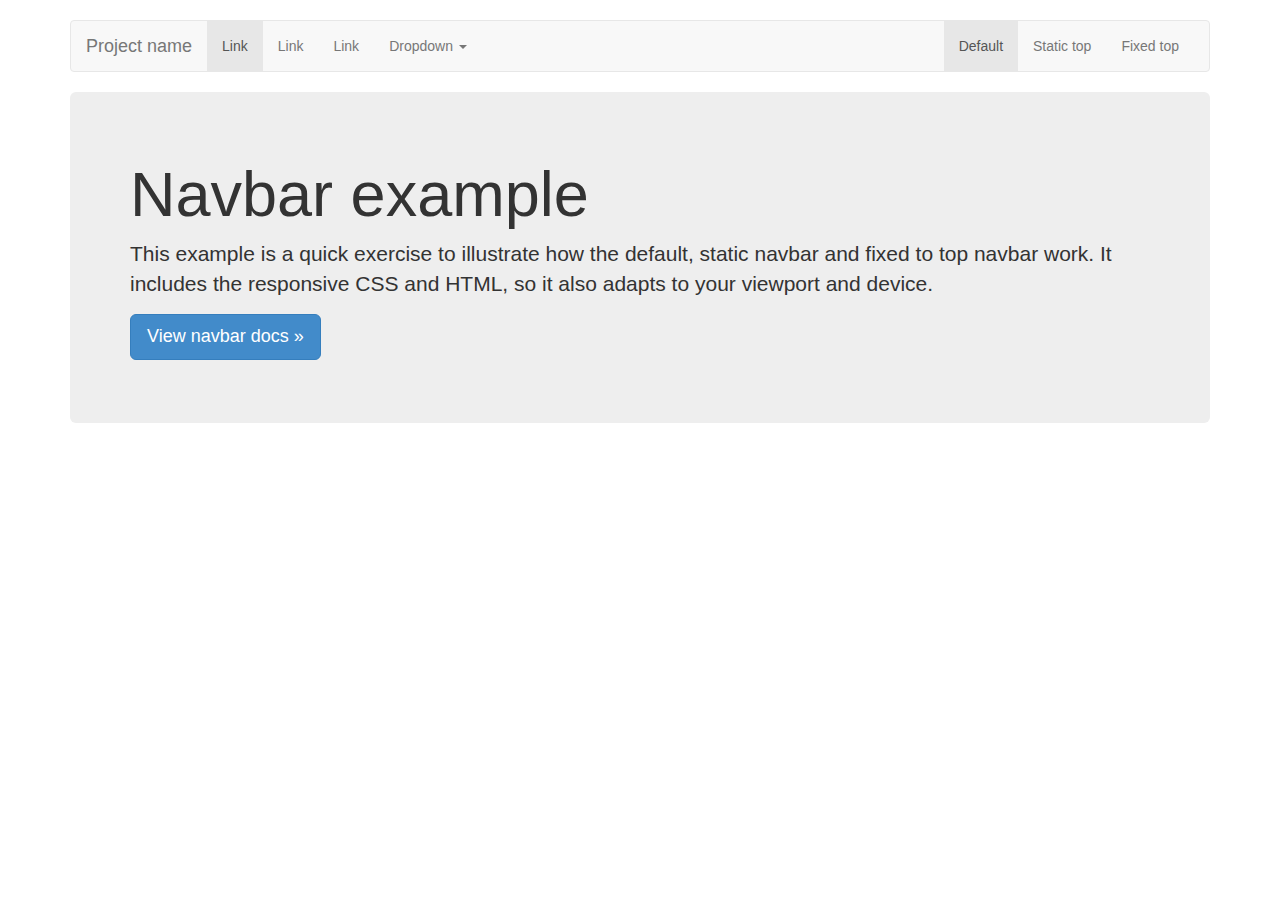
<file: www/dia0.html>
<!DOCTYPE html>
<html lang="en">
  <head>
    <meta charset="utf-8">
    <meta http-equiv="X-UA-Compatible" content="IE=edge">
    <meta name="viewport" content="width=device-width, initial-scale=1">
    <meta name="description" content="">
    <meta name="author" content="">
    <link rel="icon" href="img/favicon.ico">

    <title>Novena del Señor y la Virgen del Milagro</title>

    <!-- Bootstrap core CSS -->
    <link href="css/bootstrap.min.css" rel="stylesheet">

    <!-- Custom styles for this template -->
    <link href="css/navbar.css" rel="stylesheet">

    <!-- Just for debugging purposes. Don't actually copy these 2 lines! -->
    <!--[if lt IE 9]><script src="../../assets/js/ie8-responsive-file-warning.js"></script><![endif]-->
    <script src="js/ie-emulation-modes-warning.js"></script>

    <!-- HTML5 shim and Respond.js IE8 support of HTML5 elements and media queries -->
    <!--[if lt IE 9]>
      <script src="https://oss.maxcdn.com/html5shiv/3.7.2/html5shiv.min.js"></script>
      <script src="https://oss.maxcdn.com/respond/1.4.2/respond.min.js"></script>
    <![endif]-->
  </head>

  <body>

    <div class="container">

      <!-- Static navbar -->
      <div class="navbar navbar-default" role="navigation">
        <div class="container-fluid">
          <div class="navbar-header">
            <button type="button" class="navbar-toggle collapsed" data-toggle="collapse" data-target=".navbar-collapse">
              <span class="sr-only">Menú</span>
              <span class="icon-bar"></span>
              <span class="icon-bar"></span>
              <span class="icon-bar"></span>
            </button>
            <a class="navbar-brand" href="#">Project name</a>
          </div>
          <div class="navbar-collapse collapse">
            <ul class="nav navbar-nav">
              <li class="active"><a href="#">Link</a></li>
              <li><a href="#">Link</a></li>
              <li><a href="#">Link</a></li>
              <li class="dropdown">
                <a href="#" class="dropdown-toggle" data-toggle="dropdown">Dropdown <span class="caret"></span></a>
                <ul class="dropdown-menu" role="menu">
                  <li><a href="#">Action</a></li>
                  <li><a href="#">Another action</a></li>
                  <li><a href="#">Something else here</a></li>
                  <li class="divider"></li>
                  <li class="dropdown-header">Nav header</li>
                  <li><a href="#">Separated link</a></li>
                  <li><a href="#">One more separated link</a></li>
                </ul>
              </li>
            </ul>
            <ul class="nav navbar-nav navbar-right">
              <li class="active"><a href="./">Default</a></li>
              <li><a href="../navbar-static-top/">Static top</a></li>
              <li><a href="../navbar-fixed-top/">Fixed top</a></li>
            </ul>
          </div><!--/.nav-collapse -->
        </div><!--/.container-fluid -->
      </div>

      <!-- Main component for a primary marketing message or call to action -->
      <div class="jumbotron">
        <h1>Navbar example</h1>
        <p>This example is a quick exercise to illustrate how the default, static navbar and fixed to top navbar work. It includes the responsive CSS and HTML, so it also adapts to your viewport and device.</p>
        <p>
          <a class="btn btn-lg btn-primary" href="../../components/#navbar" role="button">View navbar docs &raquo;</a>
        </p>
      </div>

    </div> <!-- /container -->


    <!-- Bootstrap core JavaScript
    ================================================== -->
    <!-- Placed at the end of the document so the pages load faster -->
    <script src="js/jquery.min.js"></script>
    <script src="js/bootstrap.min.js"></script>
    <!-- IE10 viewport hack for Surface/desktop Windows 8 bug -->
    <script src="js/ie10-viewport-bug-workaround.js"></script>
  </body>
</html>
</file>
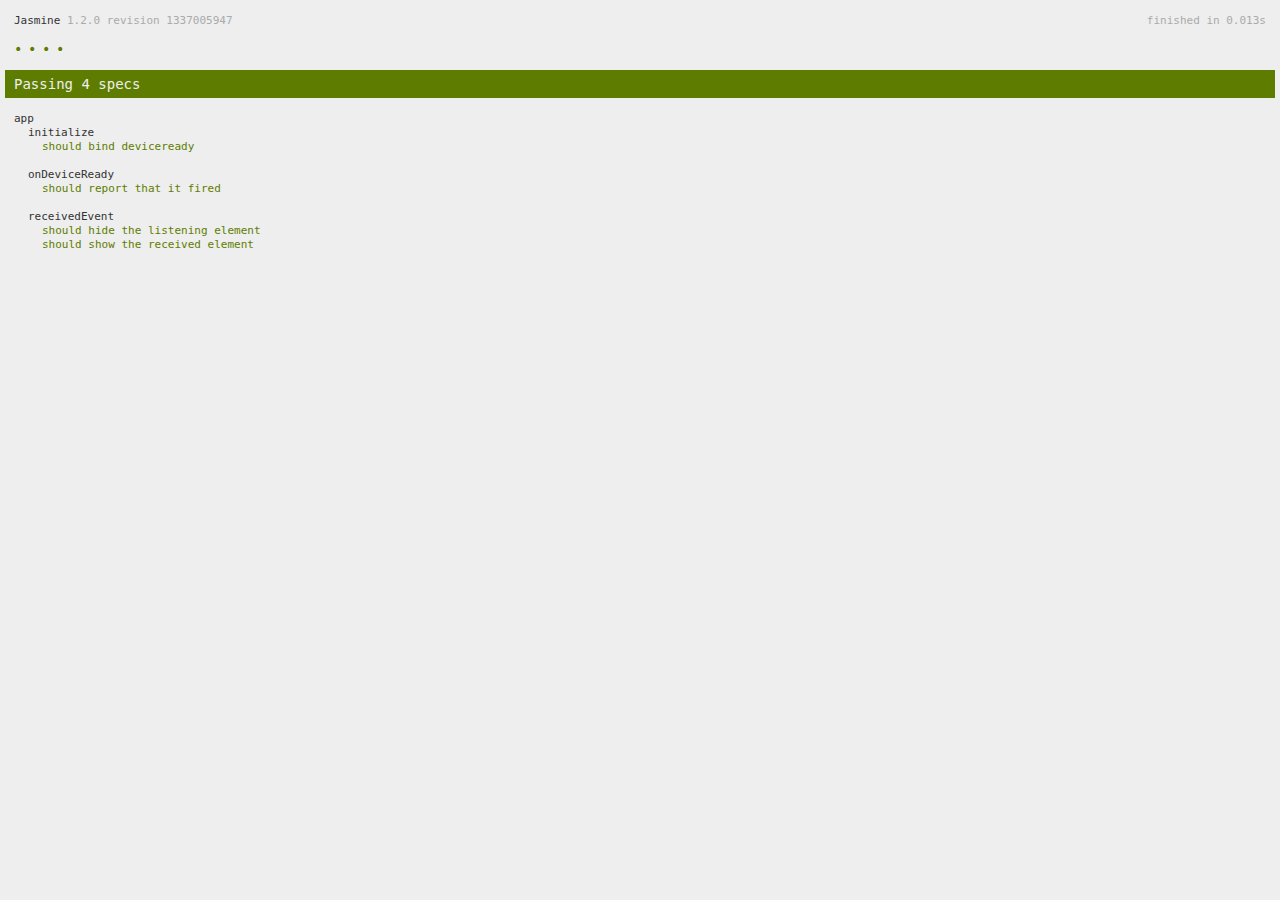
<file: www/spec.html>
<!DOCTYPE html>
<!--
    Licensed to the Apache Software Foundation (ASF) under one
    or more contributor license agreements.  See the NOTICE file
    distributed with this work for additional information
    regarding copyright ownership.  The ASF licenses this file
    to you under the Apache License, Version 2.0 (the
    "License"); you may not use this file except in compliance
    with the License.  You may obtain a copy of the License at

    http://www.apache.org/licenses/LICENSE-2.0

    Unless required by applicable law or agreed to in writing,
    software distributed under the License is distributed on an
    "AS IS" BASIS, WITHOUT WARRANTIES OR CONDITIONS OF ANY
     KIND, either express or implied.  See the License for the
    specific language governing permissions and limitations
    under the License.
-->
<html>
    <head>
        <title>Jasmine Spec Runner</title>

        <!-- jasmine source -->
        <link rel="shortcut icon" type="image/png" href="spec/lib/jasmine-1.2.0/jasmine_favicon.png">
        <link rel="stylesheet" type="text/css" href="spec/lib/jasmine-1.2.0/jasmine.css">
        <script type="text/javascript" src="spec/lib/jasmine-1.2.0/jasmine.js"></script>
        <script type="text/javascript" src="spec/lib/jasmine-1.2.0/jasmine-html.js"></script>

        <!-- include source files here... -->
        <script type="text/javascript" src="js/index.js"></script>

        <!-- include spec files here... -->
        <script type="text/javascript" src="spec/helper.js"></script>
        <script type="text/javascript" src="spec/index.js"></script>

        <script type="text/javascript">
            (function() {
                var jasmineEnv = jasmine.getEnv();
                jasmineEnv.updateInterval = 1000;

                var htmlReporter = new jasmine.HtmlReporter();

                jasmineEnv.addReporter(htmlReporter);

                jasmineEnv.specFilter = function(spec) {
                    return htmlReporter.specFilter(spec);
                };

                var currentWindowOnload = window.onload;

                window.onload = function() {
                    if (currentWindowOnload) {
                        currentWindowOnload();
                    }
                    execJasmine();
                };

                function execJasmine() {
                    jasmineEnv.execute();
                }
            })();
        </script>
    </head>
    <body>
        <div id="stage" style="display:none;"></div>
    </body>
</html>
</file>
<file: www/css/navbar.css>
body {
  padding-top: 20px;
  padding-bottom: 20px;
}

.navbar {
  margin-bottom: 20px;
}
</file>
<file: www/spec/lib/jasmine-1.2.0/jasmine.css>
body { background-color: #eeeeee; padding: 0; margin: 5px; overflow-y: scroll; }

#HTMLReporter { font-size: 11px; font-family: Monaco, "Lucida Console", monospace; line-height: 14px; color: #333333; }
#HTMLReporter a { text-decoration: none; }
#HTMLReporter a:hover { text-decoration: underline; }
#HTMLReporter p, #HTMLReporter h1, #HTMLReporter h2, #HTMLReporter h3, #HTMLReporter h4, #HTMLReporter h5, #HTMLReporter h6 { margin: 0; line-height: 14px; }
#HTMLReporter .banner, #HTMLReporter .symbolSummary, #HTMLReporter .summary, #HTMLReporter .resultMessage, #HTMLReporter .specDetail .description, #HTMLReporter .alert .bar, #HTMLReporter .stackTrace { padding-left: 9px; padding-right: 9px; }
#HTMLReporter #jasmine_content { position: fixed; right: 100%; }
#HTMLReporter .version { color: #aaaaaa; }
#HTMLReporter .banner { margin-top: 14px; }
#HTMLReporter .duration { color: #aaaaaa; float: right; }
#HTMLReporter .symbolSummary { overflow: hidden; *zoom: 1; margin: 14px 0; }
#HTMLReporter .symbolSummary li { display: block; float: left; height: 7px; width: 14px; margin-bottom: 7px; font-size: 16px; }
#HTMLReporter .symbolSummary li.passed { font-size: 14px; }
#HTMLReporter .symbolSummary li.passed:before { color: #5e7d00; content: "\02022"; }
#HTMLReporter .symbolSummary li.failed { line-height: 9px; }
#HTMLReporter .symbolSummary li.failed:before { color: #b03911; content: "x"; font-weight: bold; margin-left: -1px; }
#HTMLReporter .symbolSummary li.skipped { font-size: 14px; }
#HTMLReporter .symbolSummary li.skipped:before { color: #bababa; content: "\02022"; }
#HTMLReporter .symbolSummary li.pending { line-height: 11px; }
#HTMLReporter .symbolSummary li.pending:before { color: #aaaaaa; content: "-"; }
#HTMLReporter .bar { line-height: 28px; font-size: 14px; display: block; color: #eee; }
#HTMLReporter .runningAlert { background-color: #666666; }
#HTMLReporter .skippedAlert { background-color: #aaaaaa; }
#HTMLReporter .skippedAlert:first-child { background-color: #333333; }
#HTMLReporter .skippedAlert:hover { text-decoration: none; color: white; text-decoration: underline; }
#HTMLReporter .passingAlert { background-color: #a6b779; }
#HTMLReporter .passingAlert:first-child { background-color: #5e7d00; }
#HTMLReporter .failingAlert { background-color: #cf867e; }
#HTMLReporter .failingAlert:first-child { background-color: #b03911; }
#HTMLReporter .results { margin-top: 14px; }
#HTMLReporter #details { display: none; }
#HTMLReporter .resultsMenu, #HTMLReporter .resultsMenu a { background-color: #fff; color: #333333; }
#HTMLReporter.showDetails .summaryMenuItem { font-weight: normal; text-decoration: inherit; }
#HTMLReporter.showDetails .summaryMenuItem:hover { text-decoration: underline; }
#HTMLReporter.showDetails .detailsMenuItem { font-weight: bold; text-decoration: underline; }
#HTMLReporter.showDetails .summary { display: none; }
#HTMLReporter.showDetails #details { display: block; }
#HTMLReporter .summaryMenuItem { font-weight: bold; text-decoration: underline; }
#HTMLReporter .summary { margin-top: 14px; }
#HTMLReporter .summary .suite .suite, #HTMLReporter .summary .specSummary { margin-left: 14px; }
#HTMLReporter .summary .specSummary.passed a { color: #5e7d00; }
#HTMLReporter .summary .specSummary.failed a { color: #b03911; }
#HTMLReporter .description + .suite { margin-top: 0; }
#HTMLReporter .suite { margin-top: 14px; }
#HTMLReporter .suite a { color: #333333; }
#HTMLReporter #details .specDetail { margin-bottom: 28px; }
#HTMLReporter #details .specDetail .description { display: block; color: white; background-color: #b03911; }
#HTMLReporter .resultMessage { padding-top: 14px; color: #333333; }
#HTMLReporter .resultMessage span.result { display: block; }
#HTMLReporter .stackTrace { margin: 5px 0 0 0; max-height: 224px; overflow: auto; line-height: 18px; color: #666666; border: 1px solid #ddd; background: white; white-space: pre; }

#TrivialReporter { padding: 8px 13px; position: absolute; top: 0; bottom: 0; left: 0; right: 0; overflow-y: scroll; background-color: white; font-family: "Helvetica Neue Light", "Lucida Grande", "Calibri", "Arial", sans-serif; /*.resultMessage {*/ /*white-space: pre;*/ /*}*/ }
#TrivialReporter a:visited, #TrivialReporter a { color: #303; }
#TrivialReporter a:hover, #TrivialReporter a:active { color: blue; }
#TrivialReporter .run_spec { float: right; padding-right: 5px; font-size: .8em; text-decoration: none; }
#TrivialReporter .banner { color: #303; background-color: #fef; padding: 5px; }
#TrivialReporter .logo { float: left; font-size: 1.1em; padding-left: 5px; }
#TrivialReporter .logo .version { font-size: .6em; padding-left: 1em; }
#TrivialReporter .runner.running { background-color: yellow; }
#TrivialReporter .options { text-align: right; font-size: .8em; }
#TrivialReporter .suite { border: 1px outset gray; margin: 5px 0; padding-left: 1em; }
#TrivialReporter .suite .suite { margin: 5px; }
#TrivialReporter .suite.passed { background-color: #dfd; }
#TrivialReporter .suite.failed { background-color: #fdd; }
#TrivialReporter .spec { margin: 5px; padding-left: 1em; clear: both; }
#TrivialReporter .spec.failed, #TrivialReporter .spec.passed, #TrivialReporter .spec.skipped { padding-bottom: 5px; border: 1px solid gray; }
#TrivialReporter .spec.failed { background-color: #fbb; border-color: red; }
#TrivialReporter .spec.passed { background-color: #bfb; border-color: green; }
#TrivialReporter .spec.skipped { background-color: #bbb; }
#TrivialReporter .messages { border-left: 1px dashed gray; padding-left: 1em; padding-right: 1em; }
#TrivialReporter .passed { background-color: #cfc; display: none; }
#TrivialReporter .failed { background-color: #fbb; }
#TrivialReporter .skipped { color: #777; background-color: #eee; display: none; }
#TrivialReporter .resultMessage span.result { display: block; line-height: 2em; color: black; }
#TrivialReporter .resultMessage .mismatch { color: black; }
#TrivialReporter .stackTrace { white-space: pre; font-size: .8em; margin-left: 10px; max-height: 5em; overflow: auto; border: 1px inset red; padding: 1em; background: #eef; }
#TrivialReporter .finished-at { padding-left: 1em; font-size: .6em; }
#TrivialReporter.show-passed .passed, #TrivialReporter.show-skipped .skipped { display: block; }
#TrivialReporter #jasmine_content { position: fixed; right: 100%; }
#TrivialReporter .runner { border: 1px solid gray; display: block; margin: 5px 0; padding: 2px 0 2px 10px; }
</file>
